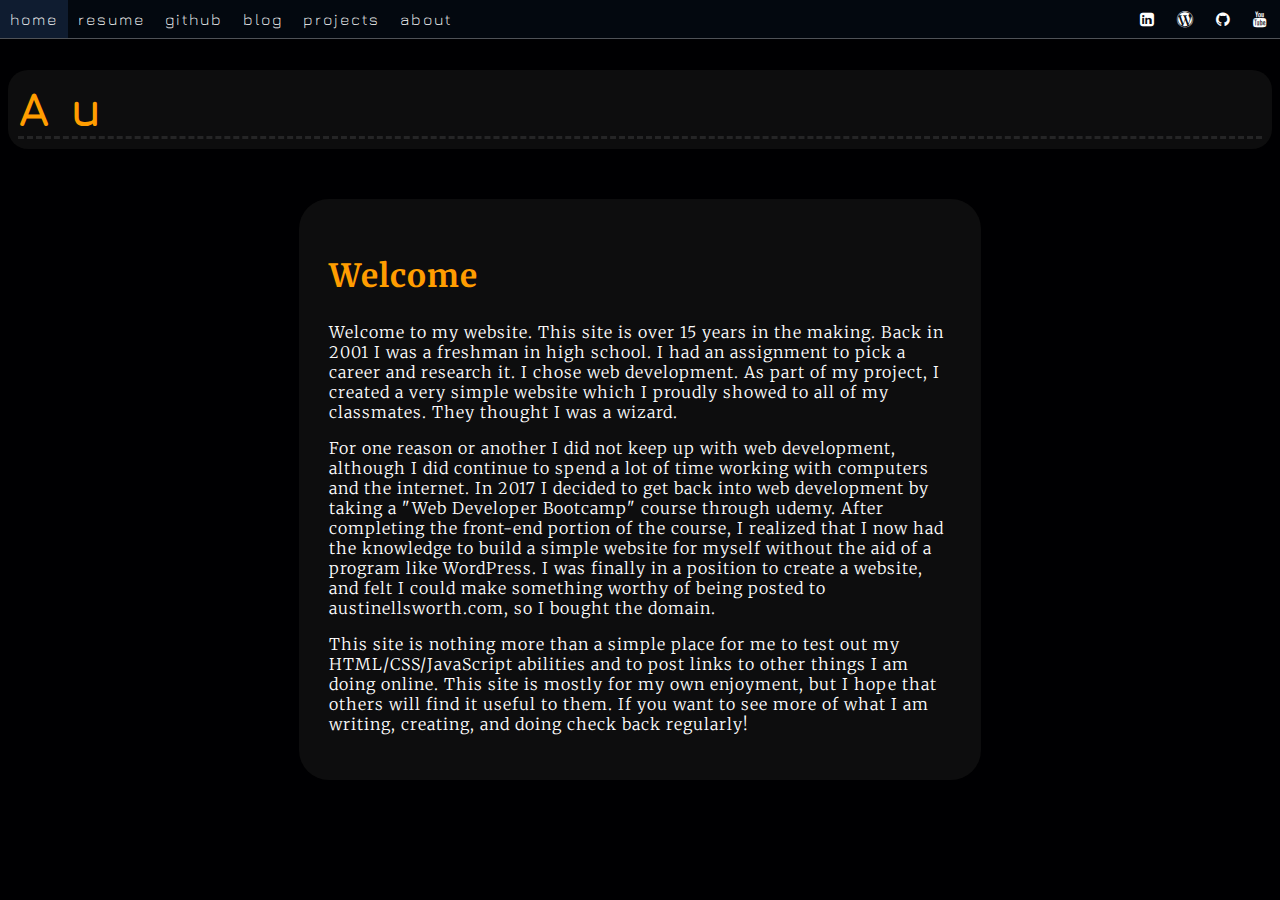
<file: index.html>
<!DOCTYPE html>
<html>
<head>
<link rel="apple-touch-icon" sizes="180x180" href="./assets/img/favicon/apple-touch-icon.png">
<link rel="icon" type="image/png" sizes="32x32" href="./assets/img/favicon/favicon-32x32.png">
<link rel="icon" type="image/png" sizes="16x16" href="./assets/img/favicon/favicon-16x16.png">
<link rel="manifest" href="./assets/img/favicon/manifest.json">
<link rel="mask-icon" href="./assets/img/favicon/safari-pinned-tab.svg" color="#5bbad5">
<meta name="theme-color" content="#03080f">
<link rel="stylesheet" type="text/css" href="assets/css/home.css">
<link rel="stylesheet" type="text/css" href="assets/css/font-awesome.min.css">
<link href="https://fonts.googleapis.com/css?family=Jura|Merriweather:300,300i,400,400i" rel="stylesheet">
<script type="text/javascript" src="assets/js/lib/jquery-3.2.1.min.js"></script>
	<title>Austin Ellsworth</title>
</head>
<body>
<!-- Navbar -->
<nav>
	<ul class="navbar">
		<li><a id="h" href="#home">home</a></li>
		<li><a class="r" href="#resume">resume</a>
			<ul class="dropdown">
				<li><a class="r" href="#resume">html</a></li>
				<li><a href="assets/docs/AustinEllsworthResume.pdf">pdf</a></li>
			</ul>
		</li>
		<li><a href="https://github.com/austinellsworth">github</a></li>
		<li><a href="https://austinellsworth.wordpress.com/">blog</a></li>
		<!-- <li><a href="#essays">essays</a>
			<ul class="dropdown">
				<li><a href="#">Coming soon!</a></li>
			</ul>
		</li> -->
		<li><a id="p" href="#projects">projects</a></li>
		<li><a id="a" href="#about">about</a></li>
	</ul>
	<span id="name">
		<a href="https://www.linkedin.com/in/austinellsworth/"><i class="fa fa-linkedin-square" aria-hidden="true"></i></a>
		<a href="https://austinellsworth.wordpress.com/"><i class="fa fa-wordpress" aria-hidden="true"></i></a>
		<a href="https://github.com/austinellsworth"><i class="fa fa-github" aria-hidden="true"></i></a>
		<a href="https://www.youtube.com/austinellsworth"><i class="fa fa-youtube" aria-hidden="true"></i></a>
	</span>
</nav>

<!-- Content Pane -->
<div class="home">
	<h1 id="title-name">
		<span>A</span>
		<span>u</span> 
		<span>s</span> 
		<span>t</span> 
		<span>i</span> 
		<span>n</span>
		<span>&nbsp;</span>
		<span>E</span>
		<span>l</span>
		<span>l</span>
		<span>s</span>
		<span>w</span>
		<span>o</span>
		<span>r</span>
		<span>t</span>
		<span>h</span>
		</h1>
</div>
<div class="container">
	<div class="main content">
		<h2>Welcome</h2>
		<p>Welcome to my website. This site is over 15 years in the making. Back in 2001 I was a freshman in high school. I had an assignment to pick a career and research it. I chose web development. As part of my project, I created a very simple website which I proudly showed to all of my classmates. They thought I was a wizard.</p>
		<p>For one reason or another I did not keep up with web development, although I did continue to spend a lot of time working with computers and the internet. In 2017 I decided to get back into web development by taking a "Web Developer Bootcamp" course through udemy. After completing the front-end portion of the course, I realized that I now had the knowledge to build a simple website for myself without the aid of a program like WordPress. I was finally in a position to create a website, and felt I could make something worthy of being posted to austinellsworth.com, so I bought the domain.
		</p>
		<p>This site is nothing more than a simple place for me to test out my HTML/CSS/JavaScript abilities and to post links to other things I am doing online. This site is mostly for my own enjoyment, but I hope that others will find it useful to them. If you want to see more of what I am writing, creating, and doing check back regularly!			
		</p>
	</div>
	<div class="about content">
		<h2>About</h2>
		<p>I was born in Lansing, MI on April 18, 1987. I am the son of a retired MSU electrician and a State of Michigan employee. I graduated from Eaton Rapids High School in 2005, Spring Arbor University in 2009, and Anabaptist Mennonite Biblical Seminary in 2015. I married Allison Butler on July 11, 2009. She is presently a hospice chaplain. Together we have a beautiful daughter who was born on March 24, 2016.
		</p>
		<p>As of September 2017 I am a student at AMBS once again to finish an MDiv. I am interested in ethics, social services, and technology. I'm not yet sure what type of career I will pursue after graduation, but I intend to develop theological/ethical, interpersonal, and web development/programming skills over the course of the next year. Ideally, I would combine all three into a profession.
		</p>
	</div>
	<div class="projects content">
		<h2>Projects</h2>
		<p><a href="https://github.com/austinellsworth">My GitHub</a></p>
		<iframe width="560" height="315" src="https://www.youtube.com/embed/0kpCKH1egPs" frameborder="0" allowfullscreen></iframe>
		<table id="projects-table">
			<thead>
				<tr>
					<th>Project</th>
					<th>Last Updated</th>
				</tr>
			</thead>
			<tbody>
				<tr>
					<td><a href="projects/circles.html">Circles</a></td>
					<td><time datetime="2017-09-03">9/3/2017</time></td>
				</tr>
				<tr>
					<td><a href="projects/pongclone.html">Pong Clone</a></td>
					<td><time datetime="2017-08-30">8/30/2017</time></td>
				</tr>
				<tr>
					<td><a href="projects/slotmachine.html">Slot Machine</a></td>
					<td><time datetime="2017-08-24">8/24/2017</time></td>
				</tr>
				<tr>
					<td><a href="projects/rroulette.html">Russian Roulette</a></td>
					<td><time datetime="2017-08-23">8/23/2017</time></td>
				</tr>
				<tr>
					<td><a href="projects/stylepicker3.html">Style Picker v3!</a></td>
					<td><time datetime="2017-08-17">8/17/2017</time></td>
				</tr>
				<tr>
					<td><a href="projects/stylepicker2.html">Style Picker v2</a></td>
					<td><time datetime="2017-07-30">7/30/2017</time></td>
				</tr>
				<tr>
					<td><a href="projects/face.html">Type Something</a></td>
					<td><time datetime="2017-07-30">7/30/2017</time></td>
				</tr>
				<tr>
					<td>Dad's Website</td>	
				</tr>
			</tbody>
		</table>
	</div>
	<div class="resume content">
		<h2>Austin Ellsworth Resume</h2>
		Please click on the name of a place or certification for more info.
		<table>
			<tr>
				<td colspan="2">
					Email: austinellsworth<i class="fa fa-at" aria-hidden="true"></i>gmail.com
				</td>
			</tr>
			<tr>
				<td>
					<h3>Education</h3>
					<h4><a href="https://www.ambs.edu/academics/certificates">Master Certificate in Theological Studies</a></h4>
					<h5><a href="https://www.ambs.edu/">Anabaptist Mennonite Biblical Seminary</a> (AMBS)</h5>
					Elkhart, IN | May 2015
					<h4><a href="https://www.arbor.edu/department/theology/">B.A. in Philosophy and Religion</a></h4>
					<h5><a href="https://www.arbor.edu/">Spring Arbor University</a></h5>
					Spring Arbor, MI | May 2009
				</td>
				<td>
					<h3>Web Development Skills</h3>
					<ul class="fa-ul">
						<li><i class="fa-li fa fa-check-square-o" aria-hidden="true"></i>HTML5/CSS3</li>
						<li><i class="fa-li fa fa-check-square-o" aria-hidden="true"></i>Javascript/ES6/JQuery</li>
						<li><i class="fa-li fa fa-check-square-o" aria-hidden="true"></i>Node.js</li>
						<li><i class="fa-li fa fa-check-square-o" aria-hidden="true"></i>Git</li>
						<li><i class="fa-li fa fa-check-square-o" aria-hidden="true"></i>Visual Studio Code</li>
						<li><i class="fa-li fa fa-check-square-o" aria-hidden="true"></i>Linux CLI</li>
						<li><i class="fa-li fa fa-check-square-o" aria-hidden="true"></i>Basic AWS S3</li>
					</ul>
				</td>
			</tr>
			<tr>
				<td colspan="2"><h3>Experience</h3></td>
			</tr>
			<tr>
				<td>
					<h4><a href="http://stvcc.org/careerscpt/youth-advocate-i/">Youth Advocate I</a></h4>
					<h5><a href="http://stvcc.org/">St. Vincent Children's Home</a> | Lansing, MI | 9/2016 - 6/2017</h5>
					<ul>
						<li>Direct care and counseling for ten youth</li>
						<li>Implemented hygiene program</li>
						<li>Planned three weekly outings</li>
						<li>Utilized Therapeutic Crisis Intervention to assist youth in crisis</li>
						<li>Assessed client needs and addressed them</li>
						<li>Completed detailed incident reports</li>
						<li>Recommended improvements to program, reporting, supervision, and employee retention</li>
					</ul>

					<h4><a href="http://peak-management.com/job/maintenance-supervisor/">Maintenance Technician</a></h4>
					<h5><a href="http://peak-management.com/">Peak Management</a> | Grand Ledge, MI | 3/2016 - 6/2016</h5>
					<ul>
						<li>Prepared units for showing</li>
						<li>Completed work orders in a timely manner</li>
						<li>On-call 24/7 bi-weekly for 160+ apartment units</li>
					</ul>
					<h4>Maintenance Technician</h4>
					<h5><a href="http://assetcampushousing.com/">Asset Campus Housing</a> | East Lansing, MI | 3/2015 - 7/2015</h5>
					<ul>
						<li>Cleaned facilities and property daily</li>
						<li>Completed work orders as assigned</li>
						<li>Assessed maintenance needs on property and made recommendations for future projects</li>
					</ul>			
				</td>
				<td>
					<h4>Youth Ministry Coordinator</h4>
					<h5><a href="http://sawmni.org/">The Salvation Army</a> | Elkhart, IN | 2/2014 - 10/2014</h5>
					<ul>
						<li>Supervised up to fifteen volunteers</li>
						<li>Facilitated weekend Vacation Bible School</li>
						<li>Supervised three staff for summer day camp</li>
						<li>Led youth programs</li>
						<li>Created partnership with The Boys and Girls Club</li>
					</ul>
					<h4>Student Assistant</h4>
					<h5><a href="https://www.ambs.edu/">AMBS</a> | Elkhart, IN | 2/2013 - 5/2013</h5>
					<ul>
						<li>Achieved proficiency  in major Bible study software (Logos)</li>
						<li>Created quizzes and assignments</li>
						<li>Tutored graduate students in small groups and individually</li>
						<li>Suggested and implemented class improvements</li>
					</ul>
					<h4>Substitute Teacher</h4>
					<h5><a href="http://www.subpass.com/">Eaton County Schools</a> | Eaton County, MI | 1/2012 - 12/2012</h5>
					<ul>
						<li>Long-term sub for high school math (four months) and middle school math (four weeks)</li>
						<li>Graded assignments, followed lesson plans, maintained classroom order and schedule</li>
						<li>Demonstrated flexibility while adapting to last-minute assignments or changes in assignment</li>
					</ul>
				</td>
			</tr>
			<tr>
				<td>
					<h3>Certifications and Trainings</h3>
					<h5><a href="http://www.deputyheartattack.org/">Early Heart Attack Care</a></h5>
					<em><a href="http://www.scpc.org/">ACC Accreditation Services</a></em> | Online | 6/2017
					<h5>CPR/First Aid</h5>
					<em><a href="http://www.michigan.gov/lara/0,4601,7-154-63294_5529_49572_49583-82382--,00.html">Cardio Pulmonary Resource Center</a></em> | Charlotte, MI | 1/2017
					<h5><a href="http://rccp.cornell.edu/tci/tci-1_system.html">Therapeutic Crisis Intervention</a></h5>
					<em><a href="http://stvcc.org/services/childrens-home/">St. Vincent Children's Home</a></em> | Lansing, MI | 11/2016
					<h5><a href="https://centerforcommunityjustice.org/services/victim-offender-reconciliation-program/">Victim-Offender Reconciliation</a></h5>
					<em><a href="https://centerforcommunityjustice.org/">Center for Community Justice</a></em> | Elkhart, IN | 10/2014
					<h5><a href="http://salvationarmyindiana.org/get-involved/safe-from-harm-training/">Safe From Harm Trainer</a></h5>
					<em><a href="http://sawmni.org/">The Salvation Army</a></em> | Grand Rapids, MI | 4/2014
					<h5><a href="https://www.mentalhealthfirstaid.org/cs/take-a-course/course-types/youth/">Youth Mental Health First Aid</a></h5>
					<em><a href="https://www.mentalhealthfirstaid.org/cs/">Mental Health First Aid USA</a></em> | Elkhart, IN | 4/2014
					<h5>Emotional Health and Healing</h5>
					<em><a href="https://www.arbor.edu/faculty/kenneth-w-brewer/">Dr. Ken Brewer</a></em> | Spring Arbor, MI | 5/2008
					<h5><a href="https://www.stephenministries.org/">Stephen Minister</a></h5>
					<em><a href="http://rivchurch.com/">Riverview Church</a></em> | Holt, MI | 9/2005
					<h5><a href="https://www.fema.gov/community-emergency-response-teams">CERT</a></h5>
					<em><a href="https://www.fema.gov/">FEMA</a></em> | Eaton Rapids, MI | 2004
				</td>
				<td>
					<h3>Web Development Courses</h3>
					<h5><a href="https://www.udemy.com/understand-nodejs/learn/v4/overview">Learn and Understand NodeJS</a></h5>
					<em><a href="http://www.udemy.com/">Udemy</a></em> | <a href="https://www.udemy.com/user/anthonypalicea/">Anthony Alicea</a> | <time datetime="2017-09-30">9/30/2017</time>
					<h5><a href="https://www.udemy.com/es6-bootcamp-next-generation-javascript/learn/v4/overview">Accelerated ES6 JavaScript Training</a></h5>
					<em><a href="http://www.udemy.com/">Udemy</a></em> | <a href="https://www.udemy.com/user/maximilian-schwarzmuller/">Maximilian Schwarzmuller</a> | <time
					datetime="2017-08-27">8/27/2017</time>
					<h5><a href="https://www.udemy.com/understand-javascript/learn/v4/overview">JavaScript: Understanding the Weird Parts</a></h5>
					<em><a href="http://www.udemy.com/">Udemy</a></em> | <a href="https://www.udemy.com/user/anthonypalicea/">Anthony Alicea</a> | <time
					datetime="2017-08-18">8/18/2017</time>
					<h5><a href="https://www.udemy.com/the-web-developer-bootcamp/learn/v4/overview">The Web Developer Bootcamp</a></h5>
					<em><a href="http://www.udemy.com/">Udemy</a></em> | <a href="https://www.udemy.com/user/coltsteele/">Colt Steele</a> | <time
					datetime="2017-08-09">8/9/2017</time>
				</td>
			</tr>
		</table>
	</div>
</div>

<script type="text/javascript" src="assets/js/home.js"></script>
</body>
</html>
</file>
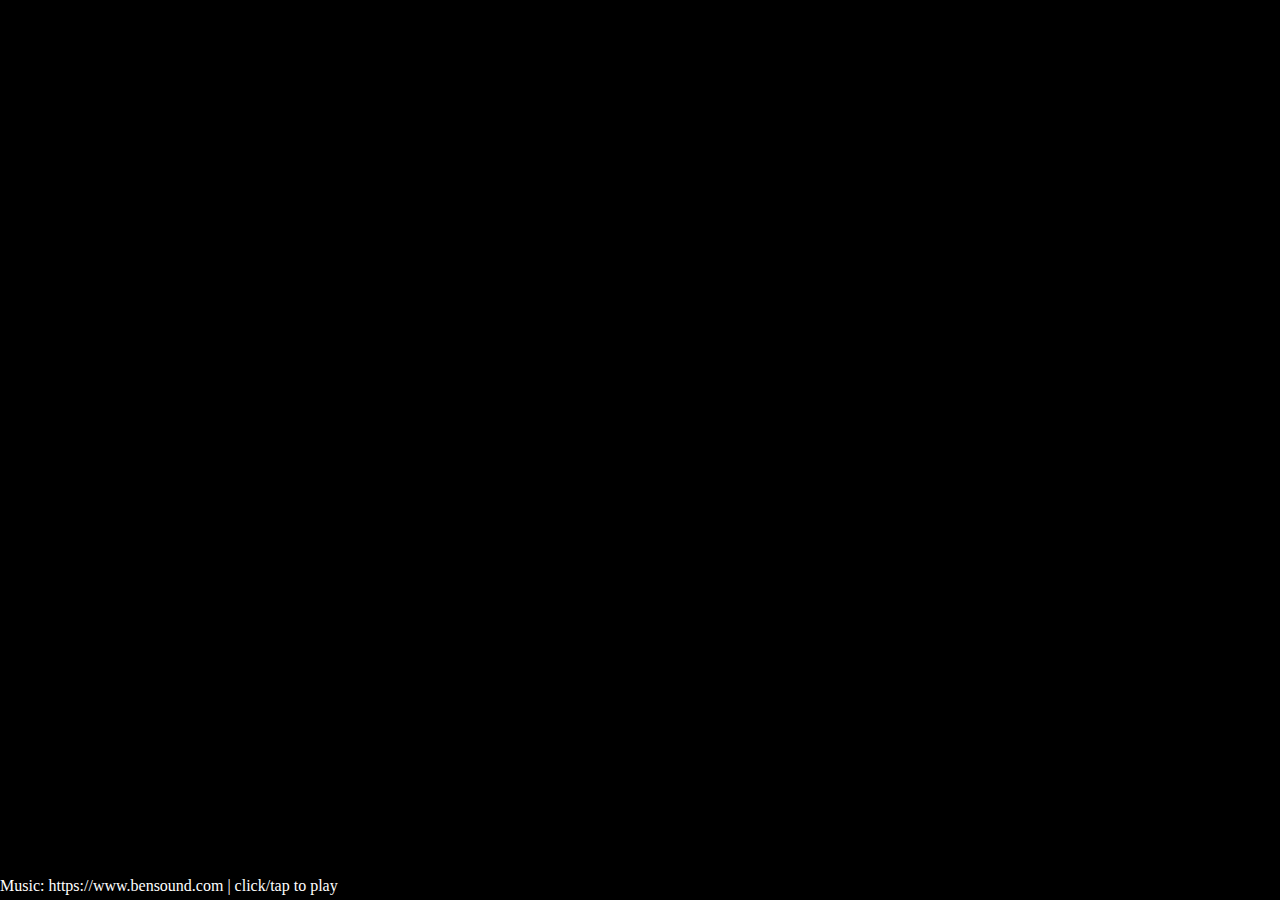
<file: projects/circles.html>
<!DOCTYPE html>
<html>
<head>
	<title>Circles</title>
	<link rel="stylesheet" type="text/css" href="../assets/css/circles.css">
</head>
<body>
<canvas id="canvas"></canvas>
 Music: https://www.bensound.com | click/tap to play
<script type="text/javascript" src="../assets/js/circles.js"></script>
</body>
</html>
</file>
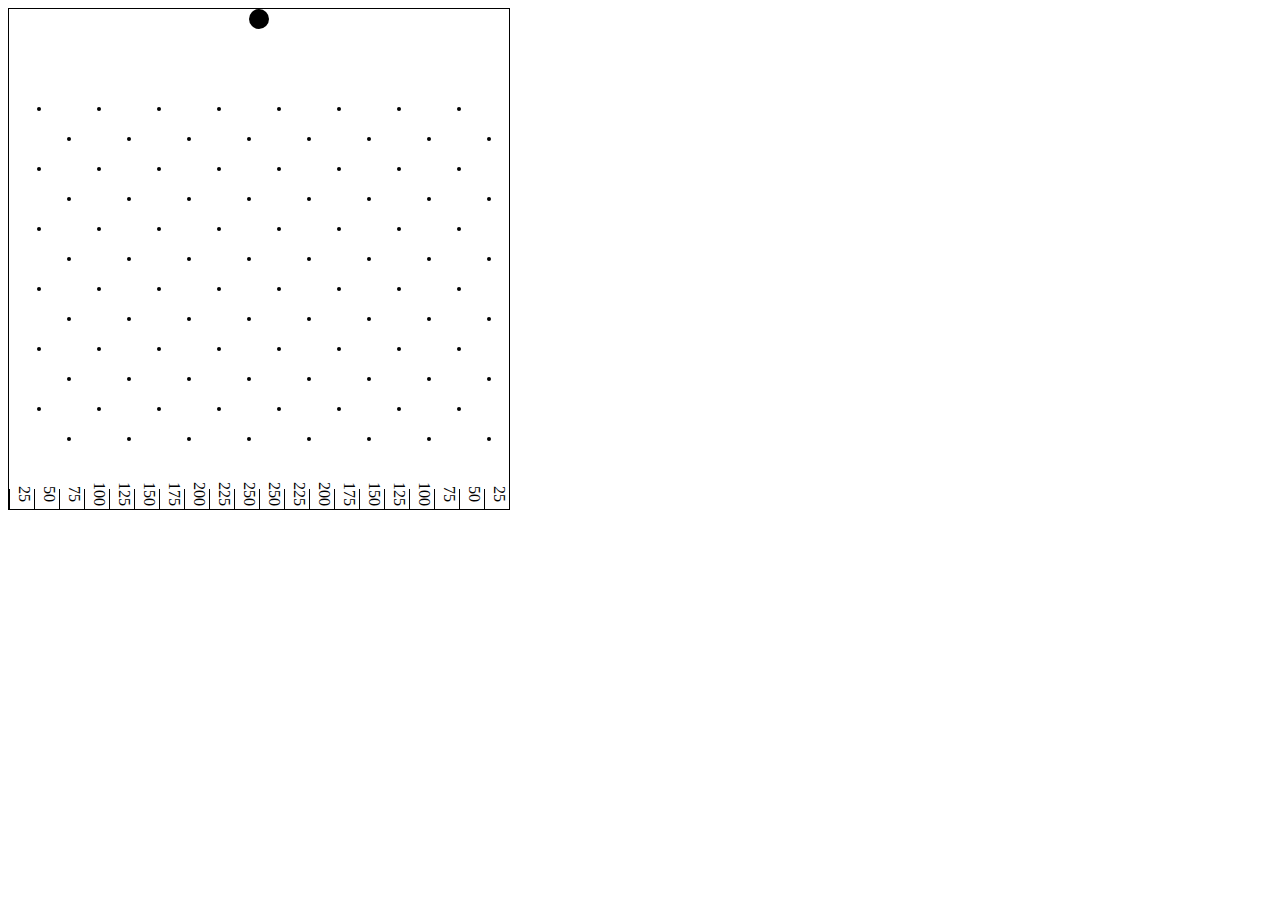
<file: projects/plinko.html>
<!DOCTYPE html>
<html>
  <head>
    <link rel="stylesheet" href="../assets/css/plinko.css">
    <title>Plinko</title>
  </head>
<body>
  
  <svg id="svg-main" width="500" height="500">
    <circle id="puck" cx="250" cy="10" r="10"></circle>
  </svg>
  <script src="../assets/js/plinko.js"></script>
</body>
</html>
</file>
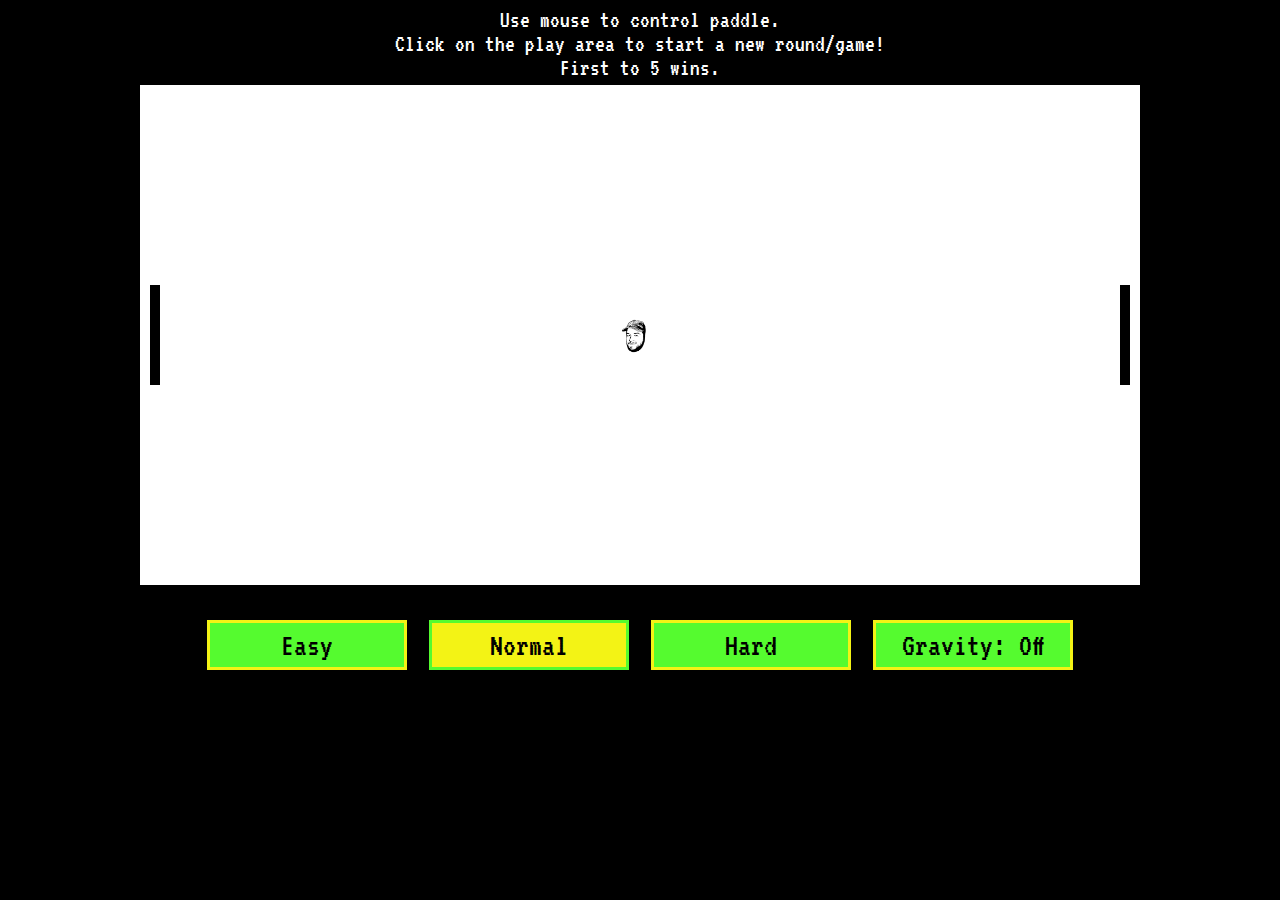
<file: projects/pongclone.html>
<!DOCTYPE html>
<html>
<head>
	<title>Pong Clone</title>
	<link href="https://fonts.googleapis.com/css?family=VT323" rel="stylesheet">
	<link rel="stylesheet" type="text/css" href="../assets/css/pongclone.css">
</head>
<body>
	<h3>Use mouse to control paddle.</h3>
	<h3>Click on the play area to start a new round/game!</h3>
	<h3>First to 5 wins.</h3>
	<div id="wrapper">
		<svg id="svg-wrapper" width="1000" height ="500" viewbox="0 0 1000 500">
			<svg>
				<rect id="player1" x="10" y="0" width="10" height="100">
			</svg>
			<svg>
				<rect id="player2" x="980" y="0" width="10" height="100">
			</svg>
			<svg>
				<image id="ball" x="0" y="0" width="30" height="40" href="../assets/img/face.png">
			</svg>
			<svg>
				<text id="win-announcement" text-anchor="middle" x="500" y="400"></text>
			</svg>
			<svg>
				<text id="scoreboard" text-anchor="middle" x="500" y="250"></text>
			</svg>
		</svg>
	</div>
	<div>
		<button id="easy">Easy</button>
		<button class="active-button" id="normal">Normal</button>
		<button id="hard">Hard</button>	
		<button id="gravity">Gravity: Off</button>
	</div>
	<script type="text/javascript" src="../assets/js/pongclone.js"></script>
</body>
</html>
<!-- TRY TO GET RID OF AS MANY HARDCODED VALUES AS POSSIBLE -->
<!-- WHEN WRITING CODE, USE DYNAMIC VALUES RATHER THAN HARDCODED!!! -->
<!-- Go through code and find unnecessary steps. Eliminate them. -->
</file>
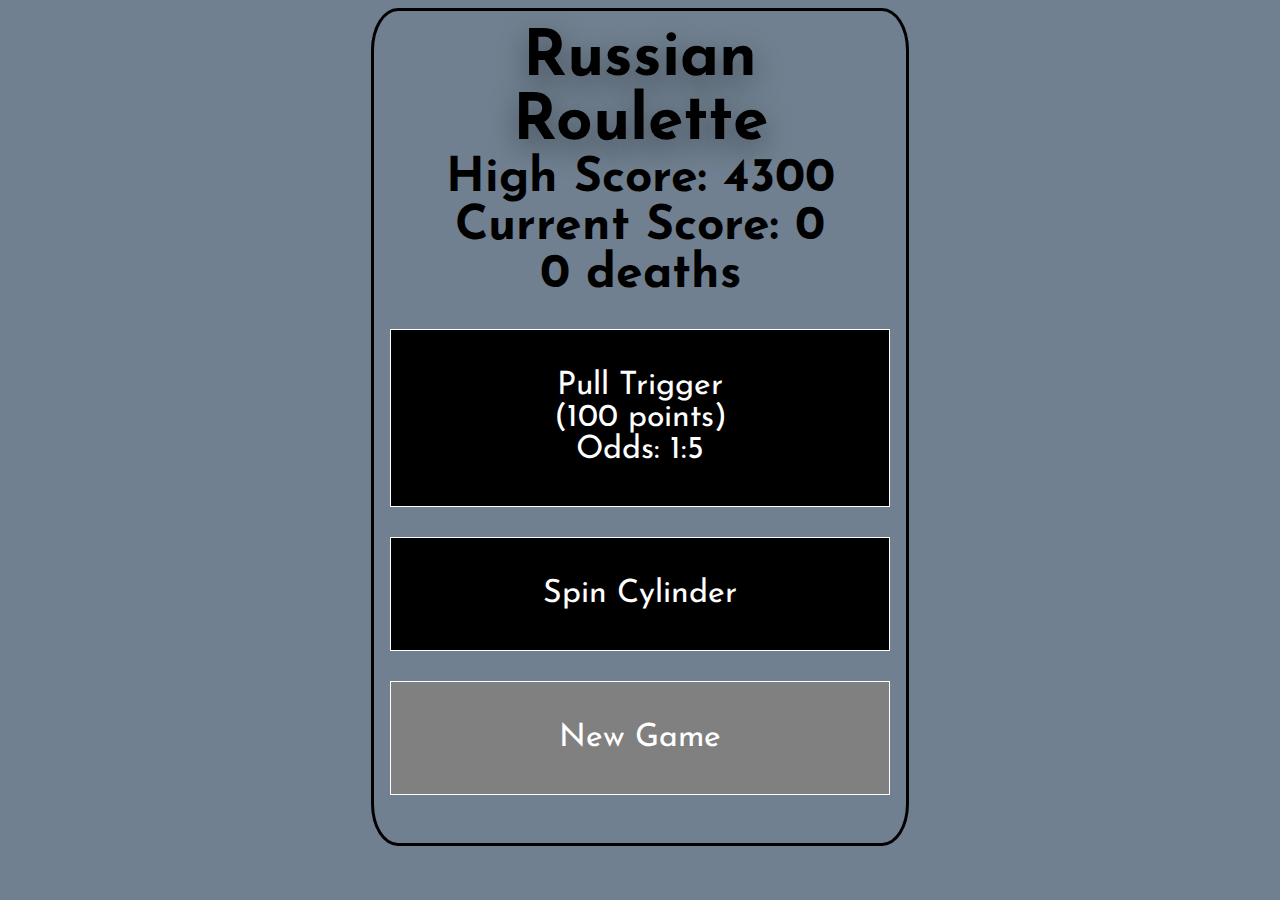
<file: projects/rroulette.html>
<!DOCTYPE html>
<html>
<head>
	<title>Russian Roulette Game</title>
	<link href="https://fonts.googleapis.com/css?family=Josefin+Sans" rel="stylesheet">
	<link rel="stylesheet" type="text/css" href="../assets/css/rroulette.css">
</head>
<body>
	<div id="container">
		<h1>Russian Roulette</h1>
		<div id="scores">
			<h2 id="high-score">High Score: </h2>
			<h2 id="score">Current Score: 0</h2>
			<h2 id="death-counter">0 deaths</h2>
		</div>
		<div id="buttons">
			<button id="pull-trigger">Pull Trigger</button>
			<button id="spin-cylinder">Spin Cylinder</button>
			<button id="new-game" disabled="true">New Game</button>
		</div>
		<div id="click-display">
			<h2 id="click-or-bang"></h2>
		</div>
	</div>

<script type="text/javascript" src="../assets/js/rroulette.js"></script>
</body>
</html>
</file>
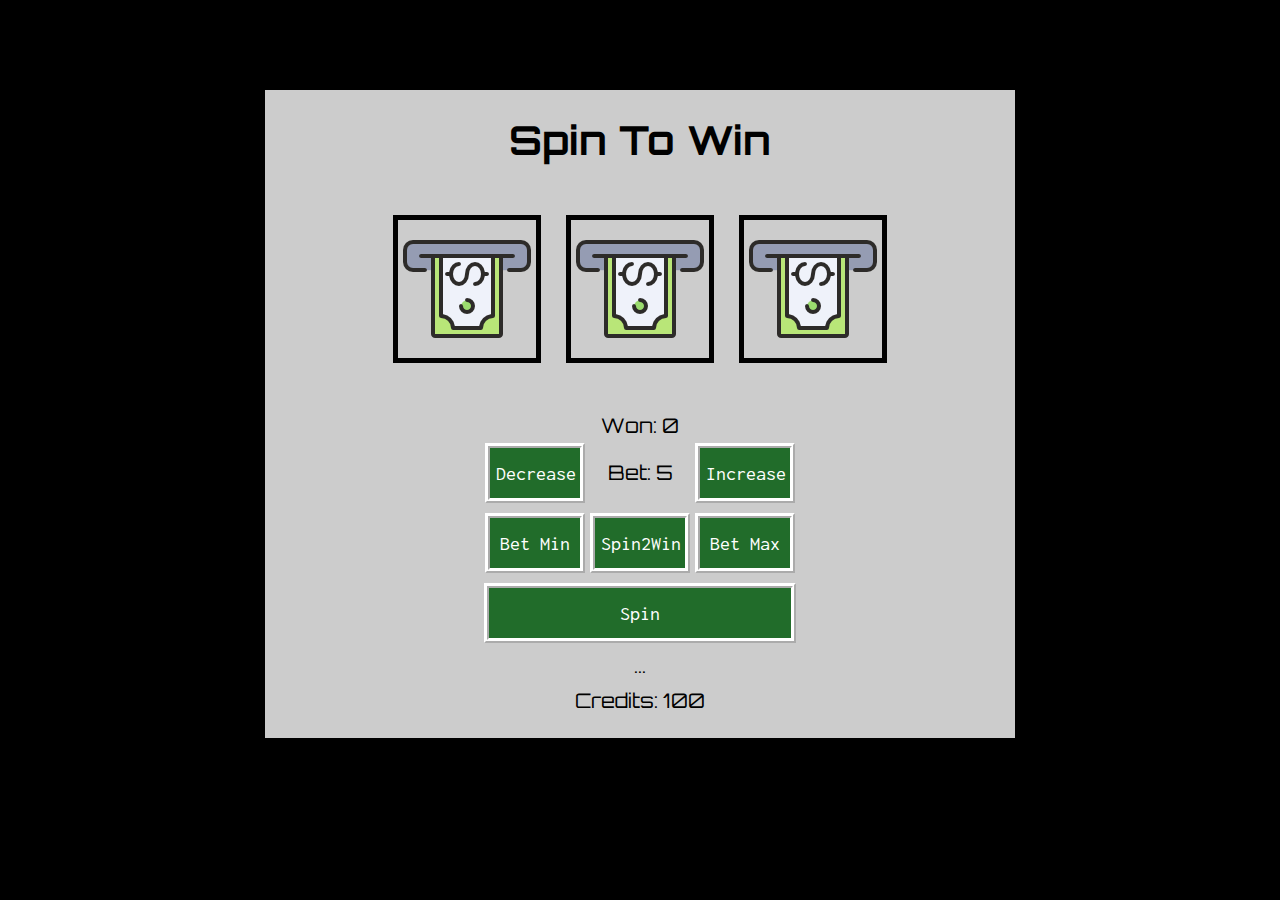
<file: projects/slotmachine.html>
<!DOCTYPE html>
<html>
<head>
	<title>Slot Machine</title>
	<link href="https://fonts.googleapis.com/css?family=Inconsolata|Orbitron" rel="stylesheet">
	<link rel="stylesheet" type="text/css" href="../assets/css/slotmachine.css">
</head>
<body>
	<div class="container">
		<div id="title"><h1>Spin To Win</h1></div>
		<div id="reels">
			<img id="reel1" class="reel" src="../assets/img/slotmachine/002-money.png">
			<img id="reel2" class="reel" src="../assets/img/slotmachine/002-money.png">
			<img id="reel3" class="reel" src="../assets/img/slotmachine/002-money.png">
		</div>
		<div id=credits-won>Won: 0</div>
		<div id="payouts-bets">
			<button id="decrease-bet">Decrease</button>
			<div id="work-dammit"><p id="current-bet">Bet: 5</p></div>
			<button id="increase-bet">Increase</button>		
		</div>
		<div id="max-spin-min">
			<button id="bet-min">Bet Min</button>
			<button id="spin-to-win">Spin2Win</button>
			<button id="bet-max">Bet Max</button>
		</div>
		<div id="spin"><button id="spin-reels">Spin</button></div>
		<div id="spun-count">...</div>
		<div id=credits>Credits:</div>

	</div>

	<script type="text/javascript" src="../assets/js/slotmachine.js"></script>
</body>
</html>
</file>
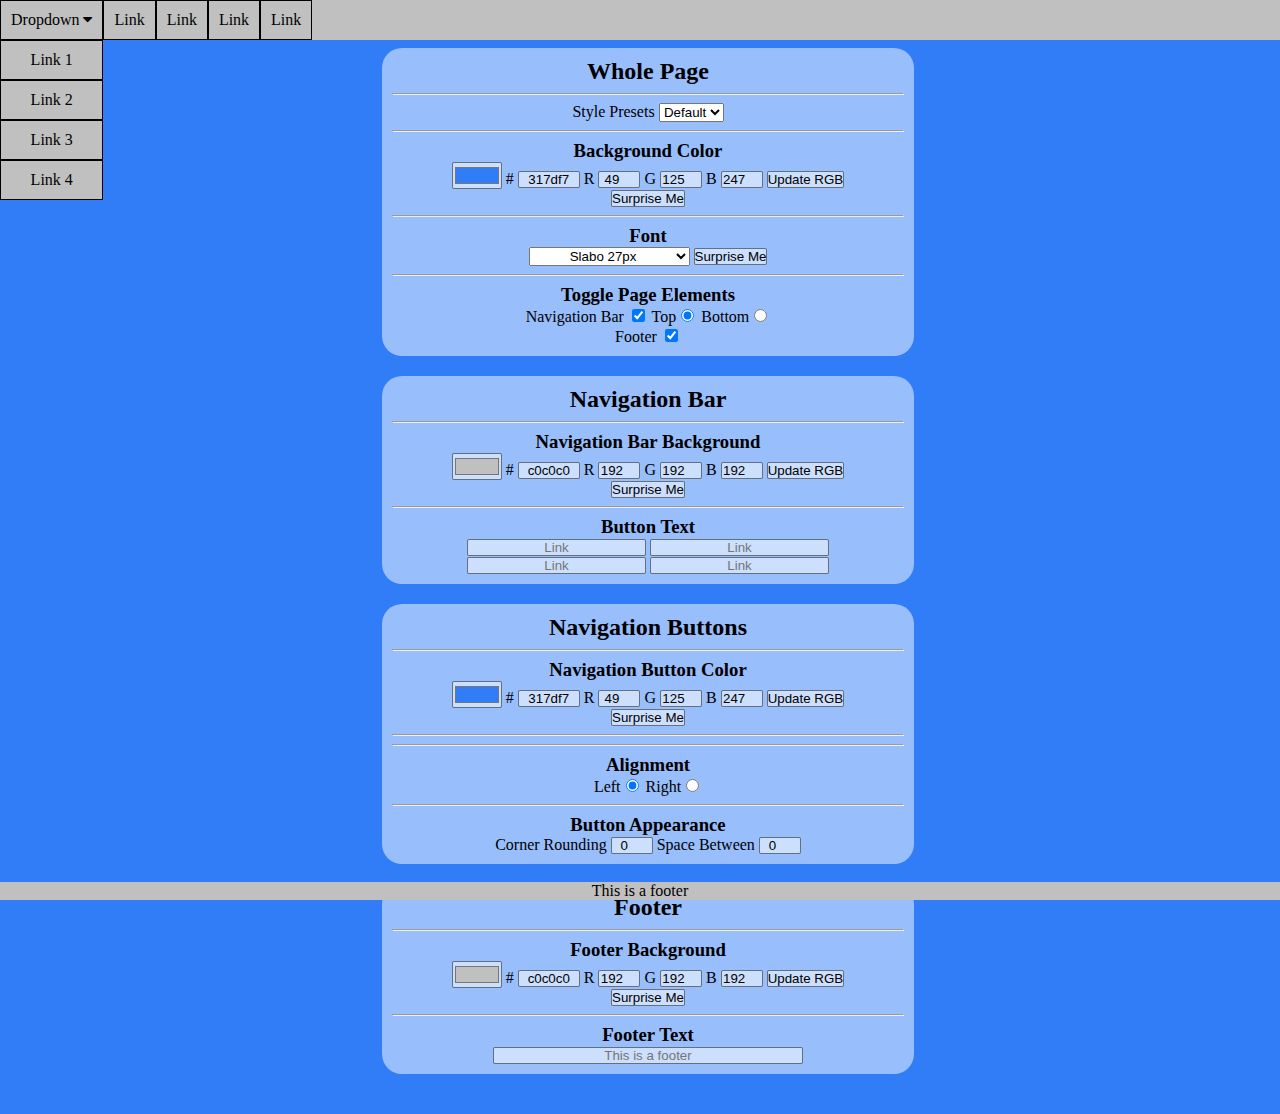
<file: projects/stylepicker2.html>
<!DOCTYPE html>
<html>
<head>
<link href="https://fonts.googleapis.com/css?family=Bitter|Dosis|Montserrat|Noto+Sans|Open+Sans+Condensed:300|PT+Serif|Raleway|Roboto+Condensed|Roboto+Slab|Slabo+27px" rel="stylesheet">
<link rel="stylesheet" type="text/css" href="../assets/css/main2.css">
<link rel="stylesheet" type="text/css" href="../assets/css/font-awesome.min.css">
<script type="text/javascript" src="../assets/js/lib/jquery-3.2.1.min.js"></script>
	<title></title>
</head>
<body>
<nav class="nav default top">
	<ul>
		<li class="left"><a class="btn">Dropdown <i class="fa fa-caret-down" aria-hidden="true"></i></a>
			<ul class="dropdown">
			<li class="left"><a href="#">Link 1</a></li>
			<li class="left"><a href="#">Link 2</a></li>
			<li class="left"><a href="#">Link 3</a></li>
			<li class="left"><a href="#">Link 4</a></li>
			</ul>
		</li>
		<li class="left"><a id="link1" class="btn" href="#">Link</a></li>
		<li class="left"><a id="link2" class="btn" href="#">Link</a></li>
		<li class="left"><a id="link3" class="btn" href="#">Link</a></li>
		<li class="left"><a id="link4" class="btn" href="#">Link</a></li>
	</ul>
</nav>

<div class="picker">
	<div>
		<h2>Whole Page</h2>
		<hr>
		<div>
			Style Presets
			<select id="stylePresets">
				<option value="0">Default</option>
				<option value="1">Style 1</option>
				<option value="2">Style 2</option>
				<option value="3">Style 3</option>
				<option value="4">Style 4</option>
				<option value="5">Style 5</option>
				<option value="6">Style 6</option>
				<option value="7">Style 7</option>
				<option value="8">Style 8</option>
				<option value="9">Style 9</option>
			</select>
		</div>
		<hr>
		<div>
			<h3>Background Color</h3>
			<input class="bg pick"type="color" name="" value="#317df7">
			#
			<input class="bg hex" type="text" name="" value="317df7" maxlength="6" minlength="6">
			
			R <input class="bg r" type="number" name="" value="49">
			G <input class="bg g" type="number" name="" value="125">
			B <input class="bg b" type="number" name="" value="247">
			<button class="bg submit">Update RGB</button>
		</div>
		<div>
			<button id="bgRandom">Surprise Me</button>
		</div>
		<hr>
		<div>
			<h3>Font</h3>
			<select id="font">
				<option value="'Slabo 27px', serif">Slabo 27px</option>
				<option value="'Montserrat', sans-serif">Montserrat</option>
				<option value="'Roboto Condensed', sans-serif">Roboto Condensed</option>
				<option value="'Raleway', sans-serif">Raleway</option>
				<option value="'Open Sans Condensed', sans-serif">Open Sans Condensed</option>
				<option value="'Roboto Slab', serif">Roboto Slab</option>
				<option value="'Noto Sans', sans-serif">Noto Sans</option>
				<option value="'Bitter', serif">Bitter</option>
				<option value="'PT Serif', serif">PT Serif</option>
				<option value="'Dosis', sans-serif">Dosis</option>
			</select>
			<button id="randomFont">Surprise Me</button>
		</div>
		<hr>
		<div>
			<h3>Toggle Page Elements</h3>
			Navigation Bar
			<input type="checkbox" name="navOnOff" checked>
			Top<input type="radio" name="navLocation" value="top" checked>
			Bottom<input type="radio" name="navLocation" value="bottom">
		</div>
		<div>
			Footer
			<input id="footerToggle" type="checkbox" name="" checked>
		</div>
		</div>
	<div>
		<h2>Navigation Bar</h2>
		<hr>
		<div>
			<h3>Navigation Bar Background</h3>
			<input class="nb pick"type="color" name="" value="#c0c0c0">
			#
			<input class="nb hex" type="text" name="" value="c0c0c0" maxlength="6">
			
			R <input class="nb r" type="number" name="" value="192">
			G <input class="nb g" type="number" name="" value="192">
			B <input class="nb b" type="number" name="" value="192">
			<button class="nb submit">Update RGB</button>
		</div>
		<div>
			<button id="navRandom">Surprise Me</button>
		</div>		<hr>
		<div>
			<h3>Button Text</h3>
			<input id="btn1txt" type="text" name="" value="" placeholder="Link">
			<input id="btn2txt" type="text" name="" value="" placeholder="Link">
			<input id="btn3txt" type="text" name="" value="" placeholder="Link">
			<input id="btn4txt" type="text" name="" value="" placeholder="Link">
		</div>
	</div>
	<div>
		<h2>Navigation Buttons</h2>
		<hr>
		<div>
			<h3>Navigation Button Color</h3>
			<input class="bt pick"type="color" name="" value="#317df7">
			#
			<input class="bt hex" type="text" name="" value="317df7" maxlength="6" minlength="6">
			
			R <input class="bt r" type="number" name="btnR" value="49">
			G <input class="bt g" type="number" name="btnG" value="125">
			B <input class="bt b" type="number" name="btnB" value="247">
			<button class="bt submit">Update RGB</button>
		</div>
		<div>
			<button id="btnRandom">Surprise Me</button>
		</div>
		<hr>
		<!-- <div>
			<h3>Button Text Color</h3>
			<input id="bgCPicker"type="color" name="" value="#317df7">
			#
			<input id="hexBg" type="text" name="" value="317df7" maxlength="6" minlength="6">
			
			R <input id="BgR" class="RGB" type="number" name="BgR" value="49">
			G <input id="BgG" class="RGB" type="number" name="BgG" value="125">
			B <input id="BgB" class="RGB" type="number" name="BgB" value="247">
			<button id="bGrgb">Update RGB</button>
		</div> -->
		<hr>
		<div>
			<h3>Alignment</h3>
			Left<input type="radio" name="navAlign" value="left" checked>
			Right<input type="radio" name="navAlign" value="right">
		</div>
		<hr>
		<div>
			<h3>Button Appearance</h3>
			Corner Rounding <input id="btnRnd" type="number" name="" value="0">
			Space Between <input id="btnMar" type="number" name="" value="0">
		</div>
	</div>
	<div>
		<h2>Footer</h2>
		<hr>
		<div>
			<h3>Footer Background</h3>
			<input class="ft pick"type="color" name="" value="#c0c0c0">
				#
			<input class="ft hex" type="text" name="" value="c0c0c0" maxlength="6">
			
			R <input class="ft r" type="number" name="" value="192">
			G <input class="ft g" type="number" name="" value="192">
			B <input class="ft b" type="number" name="" value="192">
			<button class="ft submit">Update RGB</button>
		</div>
		<div>
			<button id="footerRandom">Surprise Me</button>
		</div>		<hr>
		<div>
			<h3>Footer Text</h3>
			<input id="footerTxt" type="text" name="" placeholder="This is a footer">
		</div>

	</div>
</div>
<footer>This is a footer</footer>
<script type="text/javascript" src="../assets/js/styles2.js"></script>
</body>
</html>
</file>
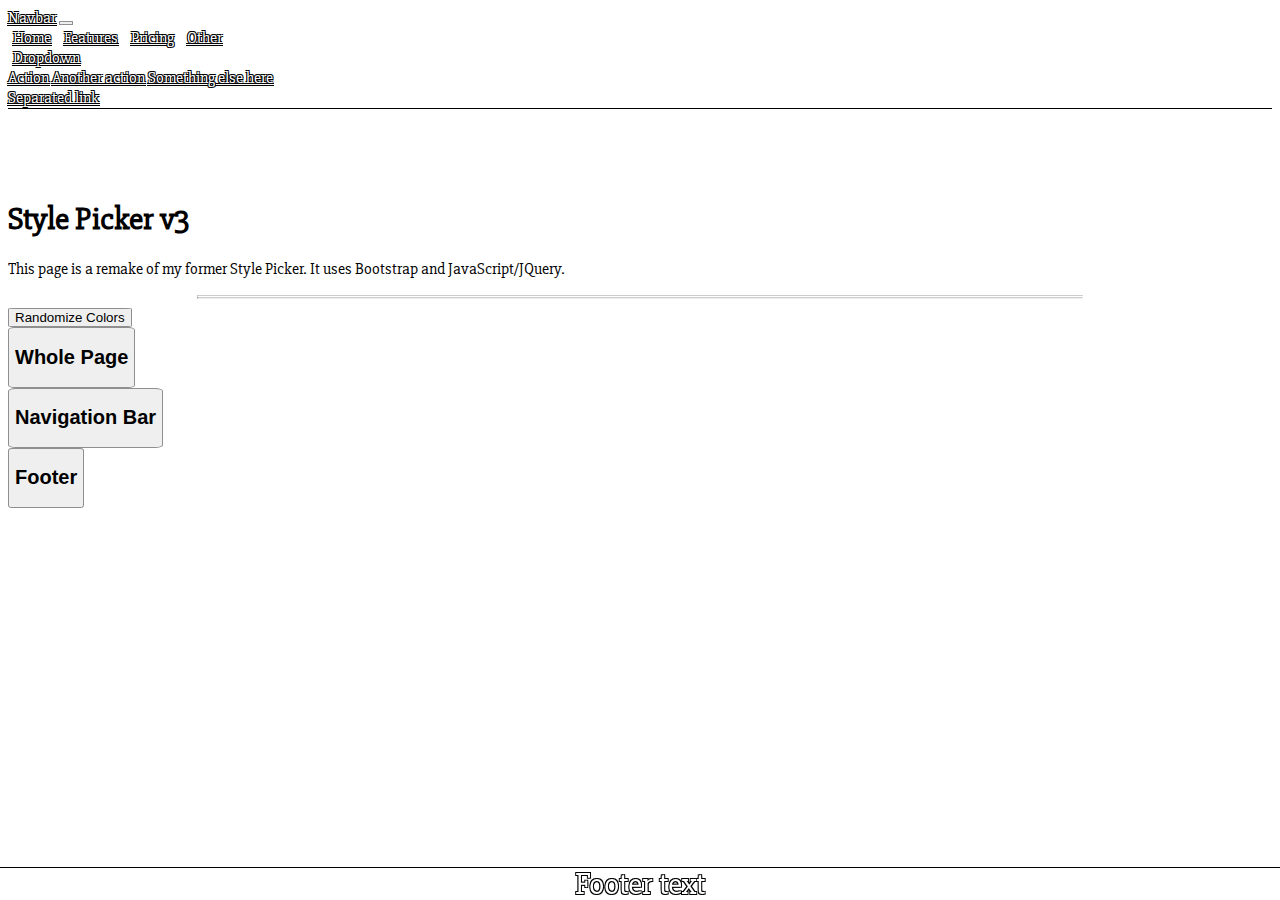
<file: projects/stylepicker3.html>
<!DOCTYPE html>
<html>
<head>
<!-- Required meta tags -->
  <meta charset="utf-8">
  <meta name="viewport" content="width=device-width, initial-scale=1, shrink-to-fit=no">
  <link rel="stylesheet" href="https://maxcdn.bootstrapcdn.com/bootstrap/4.0.0-beta/css/bootstrap.min.css" integrity="sha384-/Y6pD6FV/Vv2HJnA6t+vslU6fwYXjCFtcEpHbNJ0lyAFsXTsjBbfaDjzALeQsN6M" crossorigin="anonymous">
  <link href="https://fonts.googleapis.com/css?family=Bitter|Dosis|Montserrat|Noto+Sans|Open+Sans+Condensed:300|PT+Serif|Raleway|Roboto+Condensed|Roboto+Slab|Slabo+27px" rel="stylesheet">
  <link rel="stylesheet" type="text/css" href="../assets/css/main.css">
  <title>Style Picker v3</title>
</head>
<body>
<!-- ================= -->
<!-- ===== NAVBAR ==== -->
<!-- ================= -->
<nav class="navbar fixed-top navbar-expand-lg">
  
  <!-- NAVBAR BRAND -->
  <a class="navbar-brand" href="#">Navbar</a>
  
  <!-- COLLAPSE TOGGLE FOR SMALL SCREENS -->
  <button class="navbar-toggler" type="button" data-toggle="collapse" data-target="#navbarNavAltMarkup" aria-controls="navbarNavAltMarkup" aria-expanded="false" aria-label="Toggle navigation">
    <span class="navbar-toggler-icon"></span>
  </button>
  <div class="collapse navbar-collapse" id="navbarNavAltMarkup">
    <div class="navbar-nav">
      
      <!-- NAVBAR LINKS -->
      <a class="nav-item nav-link" href="#">Home</a>
      <a class="nav-item nav-link" href="#">Features</a>
      <a class="nav-item nav-link" href="#">Pricing</a>
      <a class="nav-item nav-link" href="#">Other</a>
      
      <!-- DROPDOWN -->
      <div class="nav-item dropdown">
        <a class="nav-link dropdown-toggle" data-toggle="dropdown" href="#" role="button" aria-haspopup="true" aria-expanded="false">Dropdown</a>
        <div class="dropdown-menu">
          <a class="dropdown-item" href="#">Action</a>
          <a class="dropdown-item" href="#">Another action</a>
          <a class="dropdown-item" href="#">Something else here</a>
          <div class="dropdown-divider"></div>
          <a class="dropdown-item" href="#">Separated link</a>
        </div> <!-- dropdown-menu -->
      </div> <!-- nav-item dropdown -->
    </div> <!-- navbar-nav -->  
   </div> <!-- collapse navbar-collapse -->
</nav>

<!-- ================= -->
<!-- MAIN BODY CONTENT -->
<!-- ================= -->
<div class="container-fluid">

<!-- TITLE JUMBOTRON -->
  <div class="container">
    <div id="title" class="jumbotron text-center border border-dark body-content">
      <h1 class="display-3">Style Picker v3</h1>
      <p class="lead">This page is a remake of my former Style Picker. It uses Bootstrap and JavaScript/JQuery.</p>
      <hr class="my-4">
      <div class="form-group">
        <button id="all-random" class="btn btn-outline-danger btn-lg" >Randomize Colors</button>
      </div> <!-- form-group -->
    </div> <!-- title -->
  </div> <!-- title container -->

<!-- ================= -->
<!-- = STYLE PICKERS = -->
<!-- ================= -->
  
  <div class="row text-center">
  <!-- ================= -->
  <!--  COL1 WHOLE PAGE  -->
  <!-- ================= -->
    <div class="col-lg-4 col-md-6">
      <!-- WHOLE-PAGE ADJUSTMENTS -->
      <div class="jumbotron text-center border border-dark body-content">
        <button id="whole-page" class="btn btn-lg btn-outline-info"><h2>Whole Page</h2></button>
        <div class="hide" id="show-hide-wp">
          <hr>  
          <!-- BACKGROUND COLOR PICKER -->
          <div>
            <h3>Background Color</h3>
            <div class="form-group">
              <input id="bg-picker" class="picker" type="color" value="#ffffff">
            </div> <!-- form-group -->
            <div class="form-group">
              <label for="bg-hex">#</label>
              <input id="bg-hex" class="hex" type="text" value="ffffff">
            </div> <!-- form-group -->
            <div class="form-group">
              <label for="bg-r">R</label> 
              <input id="bg-r" class="rgb" type="number" name="" value="255">
              <label for="bg-g">G</label>
              <input id="bg-g" class="rgb" type="number" name="" value="255">
              <label for="bg-g">B</label>
              <input id="bg-b" class="rgb" type="number" name="" value="255">
              <button id="bg-submit">Update RGB</button>
            </div> <!-- form-group -->
            <div>
              <button class="btn btn-outline-danger btn-sm" id="bg-random">Surprise Me</button>
            </div> <!-- random bg color div -->
          </div> <!-- Background Color div -->
          <hr>
          
          <!-- FONT PICKER -->
          <h3>Font</h3>
          <div class="form-group">
            <select id="font">
              <option value="'Slabo 27px', serif">Slabo 27px</option>
              <option value="'Montserrat', sans-serif">Montserrat</option>
              <option value="'Roboto Condensed', sans-serif">Roboto Condensed</option>
              <option value="'Raleway', sans-serif">Raleway</option>
              <option value="'Open Sans Condensed', sans-serif">Open Sans Condensed</option>
              <option value="'Roboto Slab', serif">Roboto Slab</option>
              <option value="'Noto Sans', sans-serif">Noto Sans</option>
              <option value="'Bitter', serif">Bitter</option>
              <option value="'PT Serif', serif">PT Serif</option>
              <option value="'Dosis', sans-serif">Dosis</option>
            </select>
          </div> <!-- form-group -->
          <div class="form-group">
            <button class="btn btn-outline-danger btn-sm" id="random-font">Surprise Me</button>
          </div> <!-- form-group -->
        </div> <!-- show-hide-wp -->
      </div> <!-- jumbotron -->
    </div> <!-- col -->
    <div class="col-lg-4 col-md-6">
    <!-- ================= -->
    <!-- == COL2 NAVBAR == -->
    <!-- ================= -->
    <!-- NAVBAR ADJUSTMENTS -->
      <div class="jumbotron text-center border border-dark body-content">
        <button id="navigation-bar" class="btn btn-lg btn-outline-info"><h2>Navigation Bar</h2></button>
        <div class="hide" id="show-hide-nb">
        <hr>
          <!-- NAVBAR COLOR PICKER -->
          <div>
            <h3>Navigation Bar Color</h3>
            <div class="form-group">
              <input id="nb-picker" class="picker" type="color" value="#ffffff">
            </div> <!-- form-group -->
            <div class="form-group">
              <label for="nb-hex">#</label>
              <input id="nb-hex" class="hex" type="text" value="ffffff">
            </div> <!-- form-group -->
            <div class="form-group">
              <label for="nb-r">R</label> 
              <input id="nb-r" class="rgb" type="number" name="" value="255">
              <label for="nb-g">G</label>
              <input id="nb-g" class="rgb" type="number" name="" value="255">
              <label for="nb-g">B</label>
              <input id="nb-b" class="rgb" type="number" name="" value="255">
              <button id="nb-submit">Update RGB</button>
            </div> <!-- form-group -->
            <div>
              <button class="btn btn-outline-danger btn-sm" id="nb-random">Surprise Me</button>
            </div> <!-- random nb color div -->
          </div> <!-- nb color div -->
          <hr>

          <!-- BUTTON COLOR -->
          <h3>Button Color</h3>
          <div class="btn-group block">
            <button type="button" id="primary" class="wide btn btn-primary">Primary</button>
            <button type="button" id="secondary" class="wide btn btn-secondary">Secondary</button>
            <button type="button" id="success" class="wide btn btn-success">Success</button>
          </div>
          <div class="btn-group block">  
            <button type="button" id="danger" class="wide btn btn-danger">Danger</button>
            <button type="button" id="warning" class="wide btn btn-warning">Warning</button>
            <button type="button" id="info" class="wide btn btn-info">Info</button>
          </div>
          <div class="btn-group block">
            <button type="button" id="light" class="wide btn btn-light">Light</button>
            <button type="button" id="dark" class="wide btn btn-dark">Dark</button>
            <button type="button" id="link" class="wide btn btn-link">None</button>
          </div>
        </div> <!-- show-hide-nb -->
      </div> <!-- jumbotron -->  
    </div> <!-- col -->
    <div class="col-lg-4 col-md-6">
    <!-- ================= -->
    <!-- == COL3 FOOTER == -->
    <!-- ================= -->
      <div class="jumbotron text-center border border-dark body-content">
        <button id="footer" class="btn btn-lg btn-outline-info"><h2>Footer</h2></button>
        <div class="hide" id="show-hide-ft">
        <hr>
          <!-- FOOTER COLOR PICKER -->
          <div>
            <h3>Footer Color</h3>
            <div class="form-group">
              <input id="ft-picker" class="picker" type="color" value="#ffffff">
            </div> <!-- form-group -->
            <div class="form-group">
              <label for="ft-hex">#</label>
              <input id="ft-hex" class="hex" type="text" value="ffffff">
            </div> <!-- form-group -->
            <div class="form-group">
              <label for="ft-r">R</label> 
              <input id="ft-r" class="rgb" type="number" name="" value="255">
              <label for="ft-g">G</label>
              <input id="ft-g" class="rgb" type="number" name="" value="255">
              <label for="ft-g">B</label>
              <input id="ft-b" class="rgb" type="number" name="" value="255">
              <button id="ft-submit">Update RGB</button>
            </div> <!-- form-group -->
            <div>
              <button class="btn btn-outline-danger btn-sm" id="ft-random">Surprise Me</button>
            </div> <!-- random ft color div -->
          </div> <!-- ft color div -->
        </div> <!-- show-hide-nb -->
      </div> <!-- jumbotron -->  
    </div> <!-- col -->
  </div> <!-- row -->

<footer>
  <p>Footer text</p>
</footer>

</div> <!-- body container div -->

  <script src="https://code.jquery.com/jquery-3.2.1.slim.min.js" integrity="sha384-KJ3o2DKtIkvYIK3UENzmM7KCkRr/rE9/Qpg6aAZGJwFDMVNA/GpGFF93hXpG5KkN" crossorigin="anonymous"></script>
  <script src="https://cdnjs.cloudflare.com/ajax/libs/popper.js/1.11.0/umd/popper.min.js" integrity="sha384-b/U6ypiBEHpOf/4+1nzFpr53nxSS+GLCkfwBdFNTxtclqqenISfwAzpKaMNFNmj4" crossorigin="anonymous"></script>
  <script src="https://maxcdn.bootstrapcdn.com/bootstrap/4.0.0-beta/js/bootstrap.min.js" integrity="sha384-h0AbiXch4ZDo7tp9hKZ4TsHbi047NrKGLO3SEJAg45jXxnGIfYzk4Si90RDIqNm1" crossorigin="anonymous"></script>
  <script type="text/javascript" src="../assets/js/pickerv3.js"></script>
</body>
</html>
</file>
<file: assets/css/home.css>
body {
	-webkit-box-sizing: border-box; 
	-moz-box-sizing: border-box; 
	box-sizing: border-box;
	margin-top: 70px;
	background-color: #000002;
	font-family: 'Jura', sans-serif;
	font-weight: 300;
}
/*====================*/
/*Navigation Bar Settings*/
/*====================*/
nav {
	box-sizing: border-box;
	position: fixed;
	top: 0;
	left: 0;
	width: 100%;
	margin: 0;
	background-color: #03080f;
	padding: 0;
	border-bottom: 1px solid rgba(255,255,255,.3);
	z-index: 1;
}
nav ul {
	list-style: none;
	margin: 0;
	padding: 0;
	width: 100%;
}
nav li {
	position: relative;
	width: auto;
	float: left;
}
nav a {
	text-decoration: none;
	letter-spacing: 2px;
	color: white;
	display: block;
	padding: 10px;
	text-align: center;
	transition: all .5s ease;
}
time {
	font-style: italic;
}
nav li:hover {
	background-color: #0f1c30;
}
.dropdown li:hover {
	background-color: #03080f;
}
.active {
	background-color: #0f1c30;
}
.dropdown {
	left: 0;
	opacity: 0;
	width: 100%;
	position: absolute;
	visibility: hidden;
	z-index: 1;
	transition: all 0.5s ease;
	border: 1px solid rgba(255,255,255,.3);

}

.dropdown li {
	width: 100%;
	background-color: #0f1c30;
}
li:hover ul.dropdown {
	opacity: 1;
	visibility: visible;
}
/*====================*/
/*Main Body*/
/*====================*/
/*My unfortunately-hackish way of adding the social section*/

#name {
	position: fixed;
	top: 0;
	right: 0;
}
#name a {
	text-decoration: none;
	color: white;
	padding: 10px;
	float: left;
	text-transform: lowercase;
	letter-spacing: 3px;
}
#name a:hover {
	background-color: #0f1c30;
}
#title-name span {
	opacity: 0;
	transition: all 0.5s ease-in-out;
}

/*====================*/
/*Header*/
/*====================*/

.home {
	background-color: rgba(255,255,255,.05);
	border-radius: 20px;
	padding: 10px;
}
h1 {
	font-size: 3rem;
	margin: 0;
	padding: 0;
	color: #ff9d00;
	letter-spacing: .15rem;
	text-align: left;
	border-bottom: 3px dashed rgba(255,255,255,.1);
}
/*====================*/
/*Main Body*/
/*====================*/

.container {
	box-sizing: border-box;
	display: flex;
	justify-content: center;
	width: 100%;
	margin: 40px 0;
	padding: 10px;
}
/*====================*/
/*Slide-In Tabs*/
/*====================*/

h2 {
	color: #ff9d00;
	font-size: 2rem;
}
.content {
	font-family: 'Merriweather', serif;
	display: none;
	opacity: 0;
	width: 50%;
	padding: 30px;
	color: white;
	background-color: rgba(255,255,255,.05);
	border-radius: 30px;
	letter-spacing: 1px;
	transition: all 0.5s ease-in-out;
}
.content a {
	text-decoration: none;
}
.content a:hover {
	text-decoration: underline;
}
.main {
	display: block;
}
.projects a {
	color: white;
}


/*====================*/
/*Projects Tab*/
/*====================*/
#projects-table {
	margin: 0 auto;
}
#projects-table th:first-of-type {
	text-align: left;
}
#projects-table th:nth-of-type(2) {
	text-align: right;
}
#projects-table td:nth-of-type(2n){
	text-align: right;
}

/*====================*/
/*Resume Tab*/
/*====================*/
.resume > table {
	width: 100%;
	font-family: 'Merriweather', serif;
	font-size: 0.9rem;
	border: 0;
	margin-top: 20px;
}
td {
	width: 50%;
	border: 0;
	vertical-align: top;
}
td > a {
	text-decoration: none;
	color: white;
}
td > ul {
	/*list-style: none;*/
	margin: 0 0 20px 20px;
	padding: 0;
}
h3, h4 {
	font-family: 'Jura', sans-serif;
	color: #ff9d00;
	margin: 0;
	padding: 0;
}
h5 {
	color: #FFD033;
	font-weight: normal;
	font-size: 0.9em;
	margin: 0;
	padding: 0;
}
h4 a {
	color: #ff9d00;
	text-decoration: none;
}
h4 a:hover {
	text-decoration: underline;
}
h5 a {
	color: #FFD033;
	text-decoration: none;
}
h5 a:hover {
	text-decoration: underline;
}
em a {
	color: white;
	text-decoration: none;
}
em a:hover {
	text-decoration: underline;
}
@media only screen and (max-device-width: 600px) {
	body {
		font-size: 30px;
	}
	nav a {
		font-size: 1em;
		letter-spacing: 2px;
		padding: 25px;
	}
	h1 {
		text-align: center;
		font-size: 2.5em;
	}
	.home {
		margin-top: 10vh;
	}
	#name {
		display: none;
	}
	.content {
		width: 95vw;
		text-align: justify;
	}
	.resume > table{
		text-align: left;
		font-size: .25em;
	}
	.projects > ul {
		list-style: none;
		padding: 0;
		text-align: left;
		line-height: 4em;
	}
	.projects > ul li a {
		padding: 10px;
		border: 3px solid white;
		border-radius: 10px;
	}
	#projects-table {
		width: 100%;
		font-size: 3rem;
		line-height: 5rem;
	}
}
</file>
<file: assets/css/circles.css>
body {
	box-sizing: border-box;
	margin: 0;
	background-color: #000;
	color: white;
	overflow-y: hidden;
	overflow-x: hidden;
}
canvas {
	background-color: #000;
	min-width: 99vw;
	max-width: 99vw;
	max-height: 97vh;
	height: 97vh;
}
</file>
<file: assets/css/plinko.css>
svg {
  border: 1px solid black;
}
</file>
<file: assets/css/pongclone.css>
body {
	box-sizing: border-box;
	text-align: center;
	font-family: 'VT323', monospace;
	font-size: 30px;
	background-color: black;
	color: white;
}
svg {
	border: 5px solid black;
	margin: 0 auto 25px auto;
	background-color: white;
}
button {
	outline: none;
	margin: 5px;
	min-width: 200px;
	min-height: 50px;
	font-family: 'VT323', monospace;
	font-size: 2rem;
	background-color: #55fb2f;
	border: 3px solid #F3F315;
}
h3 {
	width: 1000px;
	margin: 0 auto;
	font-size: 1.5rem;
	font-weight: normal;
}
.active-button {
	background-color: #F3F315;
	border: 3px solid #55fb2f;
}
#wrapper {
	width: 100%;
	display: flex;
	justify-content: center;
	align-items: center;
}
#win-announcement {
	font-size: 3em;
}
#scoreboard {
	font-size: 4em;
}
</file>
<file: assets/css/rroulette.css>
body {
	text-align: center;
	background-color: slategrey;
	font-family: 'Josefin Sans', sans-serif;
	box-sizing: border-box;
}
button {
	font-family: 'Josefin Sans', sans-serif;
	outline: none;
	display: block;
	margin: 30px auto;
	padding: 40px 0;
	background-color: black;
	color: white;
	border: 1px solid white;
	font-size: 2rem;
	width: 100%;
}
h1 {
	font-size: 4rem;
	text-shadow: 0 10px 30px rgba(0,0,0,.4);
	margin: 0;
}
h2 {
	font-size: 3rem;
	margin: 0;
}
#container {
	padding: 1em;
	max-width: 500px;
	min-height: 800px;
	margin: 0 auto;
	border: 3px solid black;
	border-radius: 5%;
}
#new-game {
	background-color: red;
}
#spin-cylinder[disabled],
#pull-trigger[disabled],
#new-game[disabled] {
	background-color: grey;
}
@media only screen and (max-device-width: 480px) {
	#container {
		min-width: 90vw;
		height: 90vh;
		margin-top: 5vh;
	}
}
</file>
<file: assets/css/slotmachine.css>
body {
	border-spacing: border-box;
	background-color: #000;
	text-align: center;
	font-family: 'Orbitron', sans-serif;
	font-size: 20px;
}
p {
	display: inline;
	padding: 0;
	min-width: 100px;
}
button {
	font-family: 'Inconsolata', monospace;
	width: 100px;
	color: white;
	background-color: #216C2A;
	border: 5px ridge white;
	height: 60px;
	font-size: 1em;
}
h1 {
	margin: 0;
}
img {
	padding: 5px;
}
.container {
	max-width: 750px;
	margin: 10vh auto;
	padding: 20px 0;
	background-color: rgba(255,255,255,.8);
}
#work-dammit {
	display: inline-block;
	min-width: 100px;
}
#reels {
	padding: 5vh 0;
	width: 100%;
}
#spin-reels {
	width: 312px;
}
#title,
#payouts-bets,
#spin,
#max-spin-min,
#credits, 
#spun-count {
	padding: 5px 0;
	width: 100%;
}
#reel1,
#reel2,
#reel3 {
	margin: 0 10px;
	border: 5px solid black;

}

@media only screen and (max-device-width: 480px) {
	body {
		font-size: 50px;
	}
	#work-dammit {
		width: 25vw;
	}
	button {
		font-size: .8em;
		margin-top: 2vh;
		width: 25vw;
		height: 150px;
		border: 10px solid black;
	}
	#spin-reels {
		width: 78vw;
	}
	.container {
		min-width: 95vw;
		height: 95vh;
		margin: 1vh auto;
	}
	#reel1,
	#reel2,
	#reel3 {
		width: 25%;
	}
}
</file>
<file: assets/css/main2.css>
/*Things that will not change*/
body {
	box-sizing: border-box;
	position: absolute;
	left: 0;
	width: 100%;
	background-color: #317df7;
	transition: all 0.5s ease;
}
h2, h3 {
	margin: 0;
	padding: 0;
}
.picker {
	display: flex;
	flex-flow: column nowrap;
	width: 100%;
	margin: 30px 0;
	padding: 0;
	text-align: center;
	align-items: center;
}
.picker > div {
	background-color: rgba(255,255,255,.5);
	width:40%;
	margin: 10px auto;
	padding: 10px;
	border-radius: 20px;
	align-content: center;
}
.picker > div > div {
	display: block;
	width: 100%;
}
input, button, option {
	text-align: center;
	background-color: rgba(255,255,255,.5);
	border: 1px solid rgba(0,0,0,.5);
	padding: 0;
	border-radius: 2px;
	outline: none;
}
.hex {
	width: 60px;
	text-align: center;
}
.r, .g, .b {
	width: 40px;
	text-align: center;
}
#btnRnd, #btnMar {
	width: 40px;
	text-align: center;
}
#footerTxt {
	width: 60%;
}
.nav {
	box-sizing: border-box;
	position: fixed;
	left: 0;
	width: 100%;
	margin: 0;
	background-color: #c0c0c0;
	padding: 0;
	transition: all 0.5s ease;
}
.left {
	float: left;
}
.right {
	float: right;
}
.top {
	top: 0;
}
.bottom {
	bottom: 0;
}
.nav ul {
	list-style: none;
	margin: 0;
	padding: 0;
	width: 100%;
}
.nav li {
	position: relative;
	width: auto;
}
.nav a {
	text-decoration: none;
	color: black;
	display: block;
	padding: 10px;
	text-align: center;
	transition: all .5s ease;
	border: 1px solid black;
}
.dropdown {
	left: 0;
	opacity: 0;
	width: 100%;
	position: absolute;
	visibility: hidden;
	z-index: 1;
}
.dropdown li {
	width: 100%;
	background-color: #c0c0c0;
}
li:hover ul.dropdown {
	opacity: 1;
	visibility: visible;
}
footer {
	box-sizing: border-box;
	position: fixed;
	left: 0;
	bottom: 0;
	width: 100%;
	text-align: center;
	background-color: #c0c0c0;
	transition: all 0.5s ease;
}
</file>
<file: assets/css/main.css>
body {
  font-family: "Slabo 27px", serif;
}
input, 
button {
  text-align: center;
  border-radius: 5%;
  border: 1px solid rgba(0,0,0,.4);
}
input:focus,
select:focus,
textarea:focus,
button:focus {
  outline: none;
}
hr {
  border-top: 3px double rgba(0,0,0,.2);
  width: 70%;
}
nav {
  background-color: white;
  border-bottom: 1px solid black;
}
nav a,
.navbar-nav a {
  color: white;
  text-shadow:
   -1px -1px 0 #000,  
    1px -1px 0 #000,
    -1px 1px 0 #000,
     1px 1px 0 #000;
}
footer {
  box-sizing: border-box;
  position: fixed;
  bottom: 0;
  left: 0;
  width: 100%;
  background-color: white;
  border-top: 1px solid black;
  text-align: center;
  font-size: 2rem;
  line-height: 2rem;
  color: white;
  text-shadow:
   -1px -1px 0 #000,  
    1px -1px 0 #000,
    -1px 1px 0 #000,
     1px 1px 0 #000;
}
footer p {
  margin: 0;
}
.nav-link {
  margin: 0 5px;
  /*border: 1px solid black;*/
}
.block {
  display:block;
}
.wide {
  width: 32%;
}
.body-content {
  background-color: rgba(255,255,255,.5);
}
.hide {
  display:none;
}
.picker,
.hex,
.rgb {
  width: 60px;
}
#title {
  margin-top: 90px;
}
</file>
